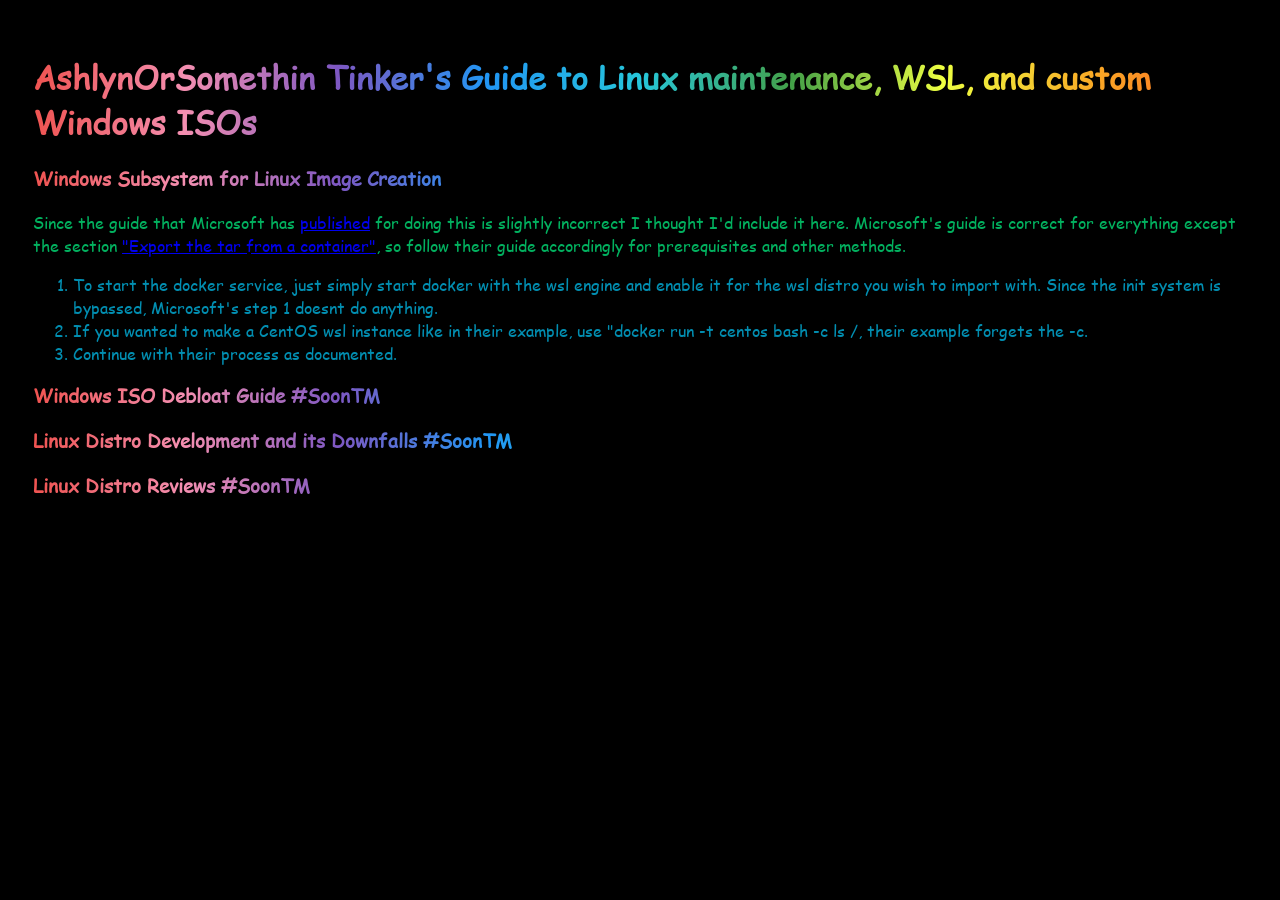
<file: index.html>
<!DOCTYPE html>

<html lang="en">


    <head>
        <meta charset="utf-8">
        <meta http-equiv="X-UA-Compatible" content="IE=edge">
        <link rel="stylesheet" href="style.css">
        <style>
            body {
              padding: 25px;
              background-color: rgb(0, 0, 0);
              color: rgb(255, 255, 255);
            }
            .dark-mode {
              background-color: black;
              color: white;
            }
            .light-mode {
              background-color: rgb(0, 0, 0);
              color: rgb(255, 255, 255);
            }
          </style>
    </head>

    <body>
    
    <h1>
        AshlynOrSomethin Tinker's Guide to Linux maintenance, WSL, and custom Windows ISOs
    </h1>


    <h3>
        Windows Subsystem for Linux Image Creation
    </h3>

    <p>
        Since the guide that Microsoft has <a href="https://docs.microsoft.com/en-us/windows/wsl/use-custom-distro">published</a> for doing this is slightly incorrect I thought I'd include it here.
        Microsoft's guide is correct for everything except the section <a href="https://docs.microsoft.com/en-us/windows/wsl/use-custom-distro#export-the-tar-from-a-container">"Export the tar from a container"</a>, so follow their guide accordingly for prerequisites and other methods.
        <ol>
            <li>To start the docker service, just simply start docker with the wsl engine and enable it for the wsl distro you wish to import with. Since the init system is bypassed, Microsoft's step 1 doesnt do anything.</li>
            <li>If you wanted to make a CentOS wsl instance like in their example, use "docker run -t centos bash -c ls /, their example forgets the -c.</li>
            <li>Continue with their process as documented.</li>
        </ol>
    </p>

    <h3>
        Windows ISO Debloat Guide #SoonTM
    </h3>


    <h3>
        Linux Distro Development and its Downfalls #SoonTM
    </h3>


    <h3>
        Linux Distro Reviews #SoonTM
    </h3>

    </body>
</html>
</file>
<file: style.css>
@font-face {
    font-family: comicSans;
    src: url(comicsans.ttf);
}
h1 {
    font-family: comicSans;
    background: linear-gradient(to right, #ef5350, #f48fb1, #7e57c2, #2196f3, #26c6da, #43a047, #eeff41, #f9a825, #ff5722);
    -webkit-background-clip: text;
    -webkit-text-fill-color: transparent;
}
h2 {
    font-family: comicSans;
    color: rgb(28, 2, 177);
}
h3 {
    font-family: comicSans;
    background: linear-gradient(to right, #ef5350, #f48fb1, #7e57c2, #2196f3, #26c6da, #43a047, #eeff41, #f9a825, #ff5722);
    -webkit-background-clip: text;
    -webkit-text-fill-color: transparent;
}
h4 {
    font-family: comicSans;
    color: rgb(255, 140, 0);
}
p {
    font-family: comicSans;
    color: rgb(2, 177, 95);
}
ol {
    font-family: comicSans;
    color: rgb(2, 142, 177);
}
</file>
